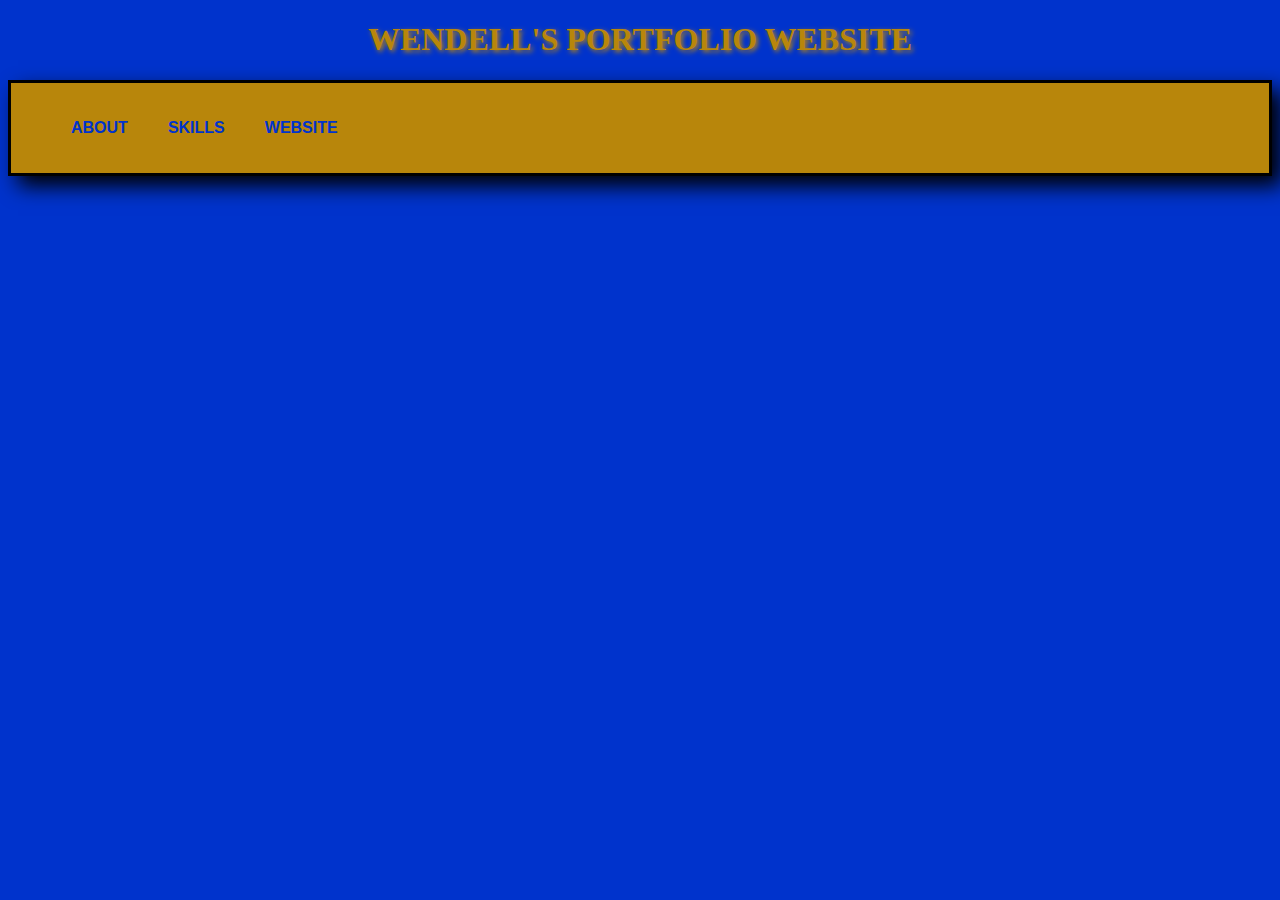
<file: index.html>
<!DOCTYPE html>
<html>
    <head>
        <link rel="stylesheet" type="text/css" href="styles.css">
    </head>
    <body>
        <div id="header">
            <h1>Wendell's Portfolio Website</h1>
        </div>
        <div class="nav">
            <ul>
                <li><a href="website.html">Website</a></li>
                <li><a href="skill.html">Skills</a></li>
                <li><a href="about.html">About</a></li>
            </ul>
        </div>
    </body>
</html>
</file>
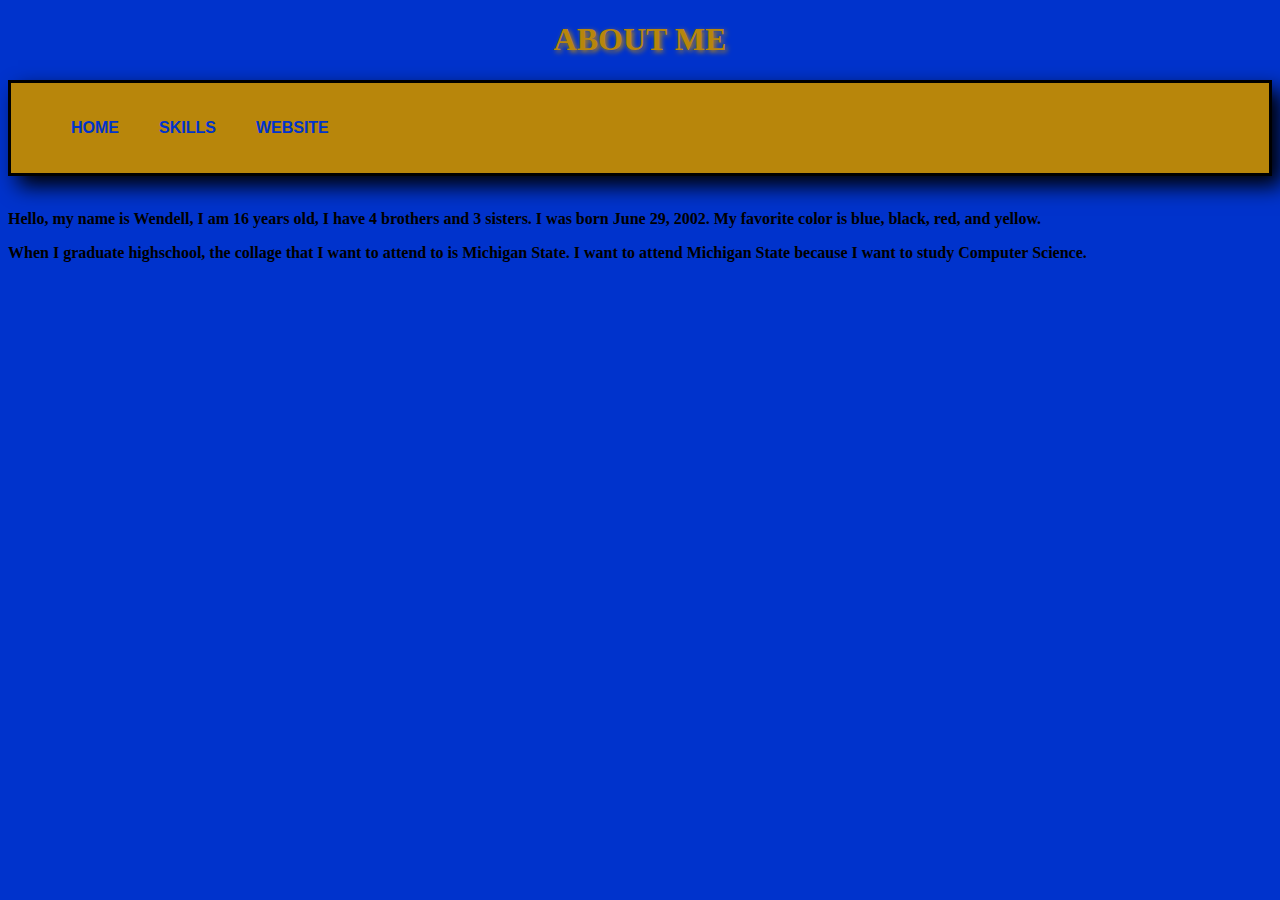
<file: about.html>
<!DOCTYPE html>
<html>
    <head>
        <link rel="stylesheet" type="text/css" href="styles.css">
    </head>
    <body>
        <div id="header">
                <h1 style="text-align: center">About Me</h1>
        </div>
        <div class="nav">
            <ul>
                <li><a href="website.html">Website</a></li>
                <li><a href="skills.html">Skills</a></li>
                <li><a href="index.html">Home</a></li>
            </ul>
        </div>
        <br>
        <div class="para">
        <p>Hello, my name is Wendell, I am 16 years old, I have 4 brothers and 3 sisters. 
            I was born June 29, 2002. My favorite color is blue, black, red, and yellow. </p>
        <p>When I graduate highschool, the collage that I want to attend to is Michigan State. 
            I want to attend Michigan State because I want to study Computer Science.</p>
        </div>
    </body>
</html>
</file>
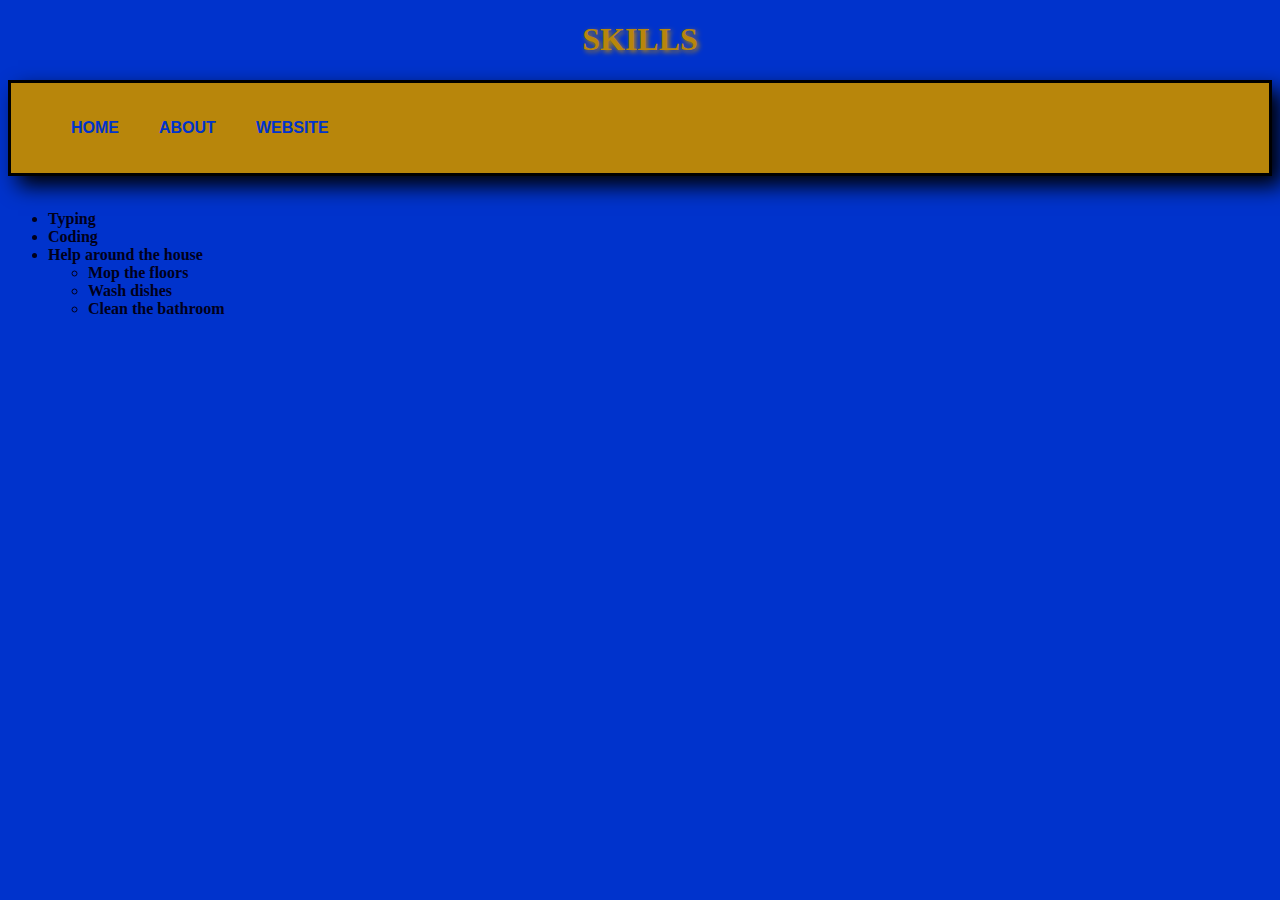
<file: skills.html>
<!DOCTYPE html>
<html>
    <head>
        <link rel="stylesheet" type="text/css" href="styles.css">
    </head>
    <body>
        <div id="header">
        <h1 style="text-align: center">SKILLS</h1>
        </div>
        <div class="nav">
            <ul>
                <li><a href="website.html">Website</a></li>
                <li><a href="about.html">About</a></li>
                <li><a href="index.html">Home</a></li>
            </ul>
        </div>
        <br>
        <div class="list">
        <ul>
            <li>Typing</li>
            <li>Coding</li>
            <li>Help around the house</li>
            <ul>
                <li>Mop the floors</li>
                <li>Wash dishes</li>
                <li>Clean the bathroom</li>
            </ul>
        </ul>
        </div>
    </body>
</html>
</file>
<file: styles.css>
body{
    background-color: #0033cc;
}
.nav{
    box-shadow: 10px 10px 20px;
    position: relative;
    overflow: hidden;
    background-color: darkgoldenrod;
    height: 90px;
    border-style: solid;
}
.nav ul{
    float: left;
}
.nav ul li{
    float: right;
    padding: 20px 20px;
    list-style: none;
    transition: background .5s;
    -webkit-transition: background .5s;
    cursor: pointer;
}
.nav ul li:after{
    position: absolute;
    width: 100px;
    height: 0px;
    background-color: #33ccff;
    bottom:0;
    left:0;
    transition: height .5s;
    -webkit-transition: height .5s;
    transition-delay: .2s;
    -webkit-transition-delay: .2s;
}
.nav ul li a{
    text-align: center;
    text-decoration: none;
    color: #0033cc;
    text-transform: uppercase;
    font-family: Arial;
    font-weight:600;
}
.nav ul li:hover{
    background-color: #33ccff;
}
.nav ul li:hover:after{
    left:0px;
    width:100;
    transition-delay:0s;
    -webkit-transition-delay:0s;
}
.nav ul li:active{
    transform: translateY(4px);
}
#header{
    text-shadow: 2px 2px 5px;
    text-align: center;
    color:darkgoldenrod;
    text-transform: uppercase;
}
.para{
    font-weight:600;
}
.list{
    color:#00001a;
    font-weight:600;
}
.links a{
    text-decoration: none;
    color: white;
    font-weight:600;
}
.links a:hover{
    background-color:#990000;
}
img{
    background-color:#990000;
}
</file>
